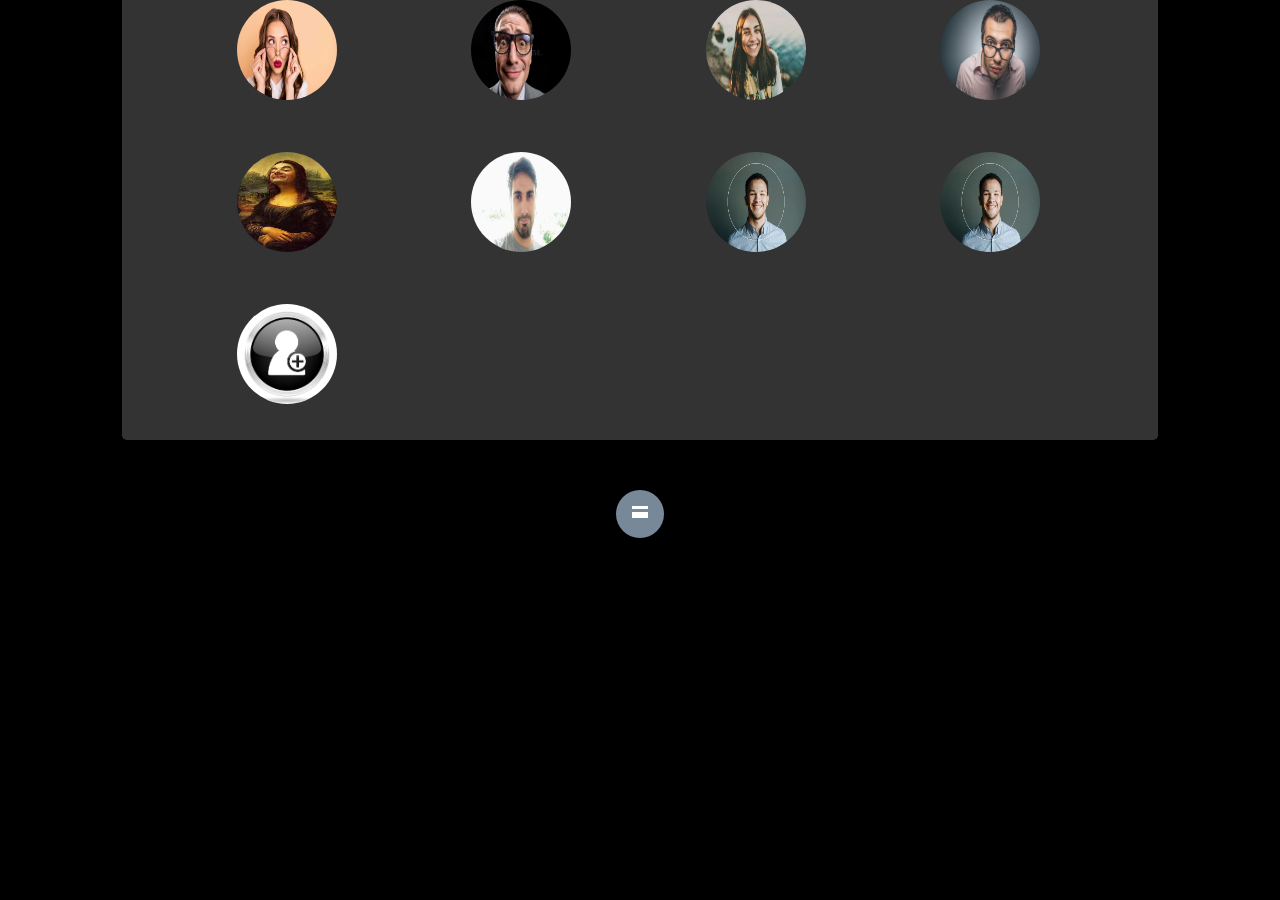
<file: index.html>
<!DOCTYPE html>
<html lang="es">

<head>
    <meta charset="UTF-8">
    <meta http-equiv="X-UA-Compatible" content="IE=edge">
    <meta name="viewport" content="width=device-width, initial-scale=1.0">
    <link rel="stylesheet" href="./style.css">
    <title>tricibank</title>
</head>
<html>
  <body>
  <aside>
    <section class=" wrapper">
      <div><a href="./pages/pagina4.html"><img
          src="./images/128974420-retrato-de-primer-plano-de-ella-bonita-atractiva-encantadora-bastante-profesional-hábil-dama-de-cabe.webp"
          alt=""></a>
        
      </div>
      <div>
        <img src="./images/el-hombre-está-sintiendo-inseguro-de-sí-mismo-107329706.jpg" alt="">
      </div>
      <div>
        <img src="./images/5fa43a4a54014.jpeg" alt="">
      </div>
      <div>
        <img src="./images/hombre-del-bostezo-54589859.jpg" alt="">
      </div>
      <div>
        <img src="./images/mona.jpg" alt="">
      </div>
      <div>
        <img src="./images/Perfil-Berna.jpg" alt="">
      </div>
      <div>
        <img src="./images/pibe3.jpg" alt="">
      </div>
      <div>
        <img src="./images/pibe3.jpg" alt="">
      </div>
      <div>
        <img src="./images/53845469-añadir-el-contacto-metálico-negro-de-diseño-web-moderno-círculo-brillante-del-icono.webp"
          alt="">
      </div>
  </aside>
  <div>
    <ul class="data2">
      <li class="
        mas">
        <a href="">+ </a>
      </li>
    </ul>
    <ul class="data">
      <span class="+">
        <nav class="menu">
          <ul>
            <li><a href="./pages/page3.html">Products</a></li>
            <li><a href="./pages/page2.html">My Profile</a></li>
            <li><a href="#careers">Coins</a></li>
            <li><a href="#about">About</a></li>
            <li><a href="index.html">Home</a></li>
          </ul>
        </nav>
      </span>
    </ul>
  </div>

</body>
</html>
</file>
<file: style.css>
@import url(https://fonts.googleapis.com/css?family=Raleway|Varela+Round|Coda);
@import url(http://weloveiconfonts.com/api/?family=entypo);
[class*="entypo-"]:before {
    font-family: 'entypo', sans-serif;
}
* {
    padding: 0;
    margin: 0;
}
body {
    background: black;
    width: 90%;
    margin-left: auto;
    margin-right: auto;
}
.wrapper img{
    height: 100px;
    width: 100px;
    border-radius: 50%;
  }
  .wrapper {
    border-radius: 0 0 .3em .3em;
    display: grid;
    grid-template-columns:  1fr 1fr 1fr;
    grid-column-gap: 2em;
    grid-row-gap: 3em;
    margin-left: auto;
    margin-right: auto;
    width: 90%;
    padding-left: 1em;
    padding-right: 1em;
    padding-bottom: 2em;
    background: #333;
    margin-left: auto;
    margin-right: auto;
  }
.title-pen {
    color: #333;
    font-family: "Coda", sans-serif;
    text-align: center;
}
.title-pen span {
    color: #55acee;
}
.user-profile {
    margin: auto;
    width: 90%;
    height: 100%;
    height: 11em;
    background: #333;
    border-radius: .3em;
}
.user-profile2 {
    margin: auto;
    width: 70%;
    height: 100%;
    height: 11em;
    background: #333;
    border-radius: .3em;
}
.user-profile .username {
    width: 99%;
    margin: auto;
    background: #333;
    text-align: center;
    margin-top: -0.5em;
    color: #658585;
    font-size: 1.50em;
    font-family: "Coda", sans-serif;
    font-weight: bold;
    padding-bottom: 1em;
}
.user-profile .bio {
    margin: auto;
    text-align: center;
    color: #e76043;
    font-size: .87em;
    font-family: "varela round", sans-serif;
}
.user-profile>.description {
    margin: auto;
    text-align: center;
    width: 14em;
    color: #c0c5c5;
    font-size: .87em;
    font-family: "varela round", sans-serif;
}
.user-profile>img.avatar {
    padding: 1em;
    margin-left: auto;
    margin-right: auto;
    height: 8.23em;
    width: 8.23em;
    display: grid;
}
.user-profile2>a img.avatar3 {
    padding: 1em;
    margin-left: auto;
    margin-right: auto;
    height: 11em;
    width: 11em;
    display: grid;
    border-radius: 50%;
    margin-top: 2em;
}
.user-profile2>a img.avatar2 {
    padding: 1em;
    margin-left: auto;
    margin-right: auto;
    height: 10.8em;
    width: 10.8em;
    display: grid;
    border: dotted 1px wheat;
}
.user-profile .description .data img {
    border-radius: 50%;
    width: 100px;
    height: 100px;
}
.user-profile ul.data {
    margin: 2em auto;
    height: 3.70em;
    background: #333;
    text-align: end;
    border-radius: 0 0 .3em .3em;
}
.user-profile ul.data2 {
    margin: 2em auto;
    height: 3.70em;
    background: white;
    text-align: end;
    border-radius: 0 0 .3em .3em;
}
.mas a{ 
    margin-left: auto ;
    margin-right: auto;
    position: absolute;
    text-decoration: none;
    font-size: 60px;
    left: 5.2em;
    top: 8em;
    height: min-content;
    color: black;
    margin-bottom: 2em;}
.user-profile li {
    margin: 0 auto;
    padding: 1em;
    width: 99%;
    display: table-cell;
    text-align: start;
}
.user-profile img{
    border-radius: 50%;
    width: 40px;
    height: 40px;
}
.user-profile span {
    margin-left: auto;
    margin-right: auto;
    font-family: "varela round", sans-serif;
    color: #e3eeee;
    white-space: nowrap;
    font-size: 1.27em;
    font-weight: bold;
    padding-bottom: 0.5em ;
}
.user-profile span:hover {
    color: #daebea;
}
footer>h1 {
    display: block;
    text-align: center;
    clear: both;
    font-family: "Coda", sans-serif;
    color: #343f3d;
    line-height: 6;
    font-size: 1.6em;
}
footer>h1 a {
    text-decoration: none;
    color: gray;
}
*,
*:before,
*:after {
    -moz-box-sizing: border-box;
    -webkit-box-sizing: border-box;
    box-sizing: border-box;
}
form {
    width: 90%;
    margin: 10px auto;
    padding: 1vw;
    background: #333;
    border-radius: 8px;
}
h1 {
    margin: 0 0 30px 0;
    text-align: center;
}
input[type="text"],
input[type="password"],
input[type="date"],
input[type="datetime"],
input[type="email"],
input[type="number"],
input[type="search"],
input[type="tel"],
input[type="time"],
input[type="url"],
textarea,
select {
    background: #333;
    border: none;
    font-size: 16px;
    height: 10px;
    margin: 0;
    outline: 0;
    padding: 1em;
    width: 100%;
    background-color: #e8eeef;
    color: #8a97a0;
    box-shadow: 0 1px 0 rgba(0, 0, 0, 0.03) inset;
    margin-bottom: 30px;
    margin-top: 1em;
}
input[type="radio"],
input[type="checkbox"] {
     margin: 0 4px 8px 0;
}
select {
    padding: 6px;
    height: 32px;
    border-radius: 2px;
}
button {
    padding: 19px 39px 18px 39px;
    color: #FFF;
    background-color: #333;
    font-size: 18px;
    text-align: end;
    font-style: normal;
    border-radius: 5px;
    width: 100%;
    border: 1px solid #3ac162;
    border-width: 1px 1px 3px;
    box-shadow: 0 -1px 0 rgba(255, 255, 255, 0.1) inset;
    margin-bottom: 10px;
}
fieldset {
    margin-bottom: 30px;
    border: none;
}
legend {
    width: 100%;
    font-size: 1.6em;
    margin-bottom: 20px;
}
label {
    display: block;
    margin-bottom: 8px;
}
label.light {
    font-weight: 300;
    display: inline;
}
.number {
    background-color: #5fcf80;
    color: #fff;
    height: 30px;
    width: 30px;
    display: inline-block;
    font-size: 0.8em;
    margin-right: 4px;
    line-height: 30px;
    text-align: center;
    text-shadow: 0 1px 0 rgba(255, 255, 255, 0.2);
    border-radius: 100%;
}
.menu {
    position: relative;
    background: lightslategray;
    width: 3em;
    height: 3em;
    border-radius: 5em;
    margin: auto;
    margin-top: 2em;
    margin-bottom: 5em;
    cursor: pointer;
}
.menu:after {
    content: "";
    position: absolute;
    top: 1em;
    left: 1em;
    width: 1em;
    height: 0.2em;
    border-top: 0.6em double #fff;
    border-bottom: 0.2em solid #fff;
}
.menu ul {
    list-style: none;
    padding: 0;
}
.menu li {
    width: 5em;
    height: 1.4em;
    padding: 0.2em;
    margin-top: 0.2em;
    text-align: center;
    border-top-right-radius: 0.5em;
    border-bottom-right-radius: 0.5em;
    transition: all 1s;
    background: #333;
    opacity: 0;
    z-index: -1;
}
.menu:hover li {
    opacity: 1;
}
.menu:hover ul::before {
    position: absolute;
    content: "";
    width: 0;
    height: 0;
    display: block;
    left: 50%;
    top: -5.0em;
    border-width: 6.5em;
    border-radius: 0 7.5em 7.5em 0;
    border-left: 0;
    border-style: solid;
    border-color: rgba(0, 0, 0, 0.01);
    z-index: -1;
    cursor: default;
}
.menu a {
    color: white;
    text-decoration: none;
    line-height: 1.5em;
}
.menu a {
    color: white;
    text-decoration: none;
}
.menu ul {
    transform: rotate(180deg) translateY(-2em);
    transition: 1s all;
}
.menu:hover ul {
    transform: rotate(0deg) translateY(-1em);
}
.menu li:hover {
    background: #343f3d;
    z-index: 10;
}
.menu li:nth-of-type(1) {
    transform: rotate(-90deg);
    position: absolute;
    left: -1.2em;
    top: -4.2em;
}
.menu li:nth-of-type(2) {
    transform: rotate(-45deg);
    position: absolute;
    left: 2em;
    top: -3em;
}
.menu li:nth-of-type(3) {
    position: absolute;
    left: 3.4em;
    top: 0.3em;
}
.menu li:nth-of-type(4) {
    transform: rotate(45deg);
    position: absolute;
    left: 2em;
    top: 3.7em;
}
.menu li:nth-of-type(5) {
    transform: rotate(90deg);
    position: absolute;
    left: -1.2em;
    top: 5em;
}
.hint {
    text-align: center;
}
@media screen and (min-width: 980px) {
    form {
        max-width: 480px;  
    }
    .mas a{ 
        left: 46.66669%;
    }
    .wrapper {
        grid-template-columns:  1fr 1fr 1fr 1fr;
        margin-left: auto;
        margin-right: auto;
        padding-left: 10%; ;

    }
}
</file>
